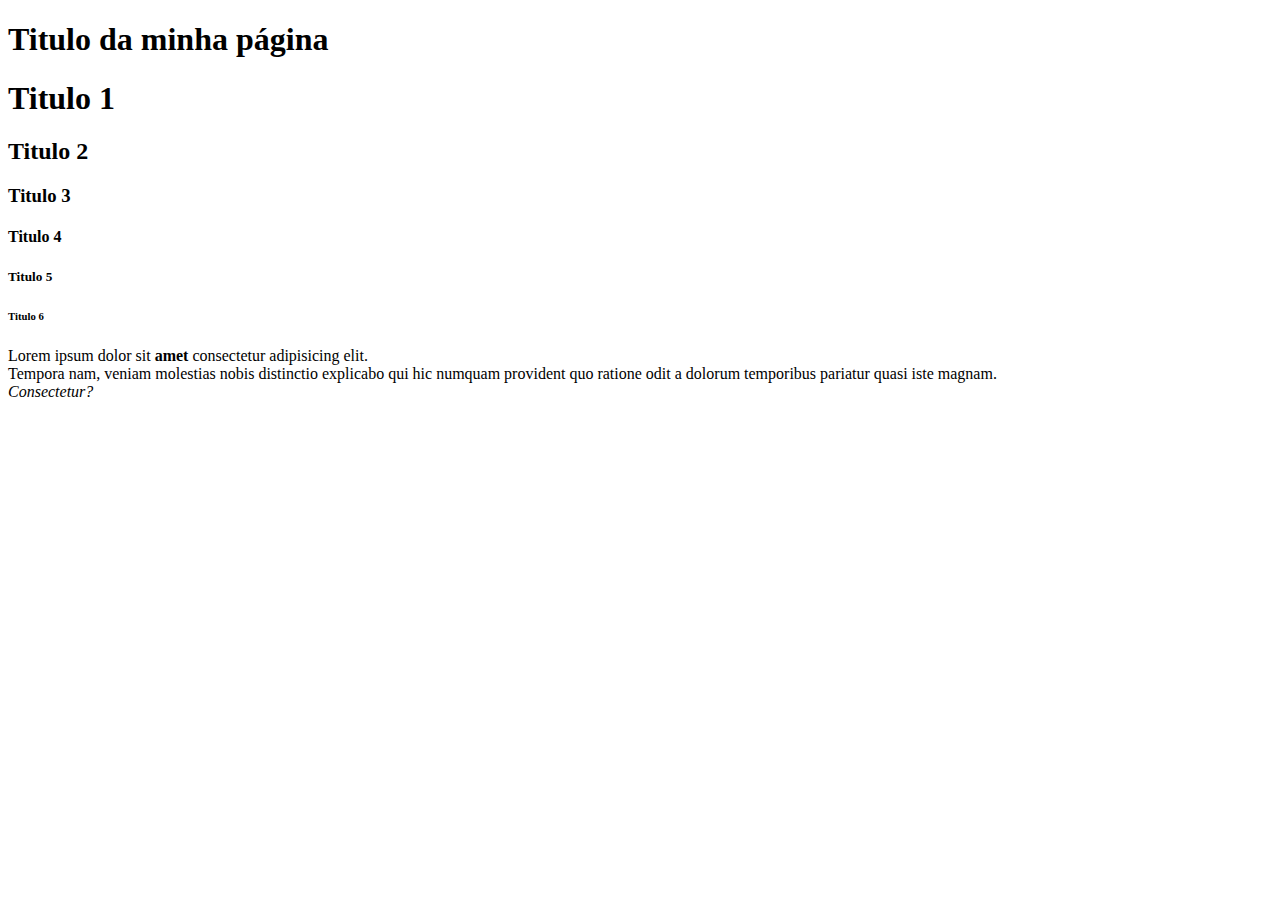
<file: aulaHtml1/index.html>
<!DOCTYPE html>
<html lang="pt-BR">
<head>
    <meta charset="UTF-8">
    <meta http-equiv="X-UA-Compatible" content="IE=edge">
    <meta name="viewport" content="width=device-width, initial-scale=1.0">
    <title> Aula HTML - Introdução </title>
</head>
<body>

    <h1>Titulo da minha página</h1>
    <p class="titulo" id="titulopagina"></p>
    
    <h1>Titulo 1</h1>
    <h2>Titulo 2</h2>
    <h3>Titulo 3</h3>
    <h4>Titulo 4</h4>
    <h5>Titulo 5</h5>
    <h6>Titulo 6</h6>

    <p>
    Lorem ipsum dolor sit <b>amet</b> consectetur adipisicing elit. <br/>
    Tempora nam, veniam molestias nobis distinctio explicabo qui hic numquam provident quo ratione odit a dolorum temporibus pariatur quasi iste magnam.<br/>
    <i>Consectetur?</i>
    </p>

</body>

<script>
    var titulo = document.getElementById("titulopagina") = "Minha pagina";
</script>

</html>
</file>
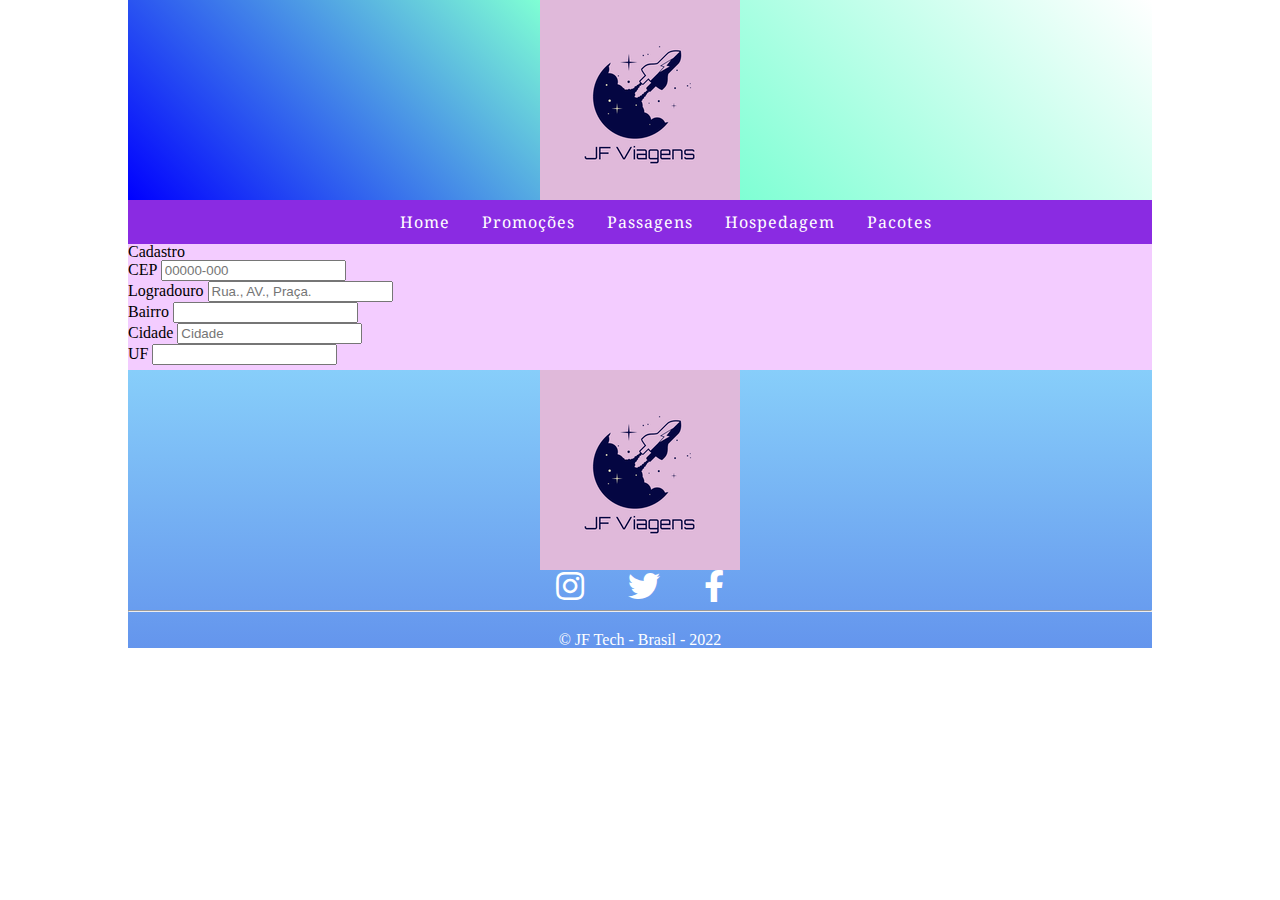
<file: aulaHtml1/cadastro.html>
<!DOCTYPE html>
<html>
<head>
    <meta charset="UTF-8"/>
    <meta http-equiv="X-UA-Compatible" content="IE=edge"/>
    <meta name="viewport" content="width=device-width, initial-scale=1.0"/>
    
    <link rel="stylesheet" href="css/normalize.css"/>
    <link rel="stylesheet" href="css/style.css"/>
    <link rel="stylesheet" href="font/fontawesome-free-5.15.4-web/css/all.min.css"/>
    <link rel="stylesheet" href="https://fonts.googleapis.com/css?family=Barlow|Noto Serif"/>

    <script src="https://ajax.googleapis.com/ajax/libs/jquery/3.6.0/jquery.min.js"></script>

    <script src="https://code.jquery.com/jquery-3.6.0.js" integrity="sha256-H+K7U5CnXl1h5ywQfKtSj8PCmoN9aaq30gDh27Xc0jk=" crossorigin="anonymous"></script>
    <!--<script src="js/cepjquery.js"></script>-->
    <!--<script src="js/cepajax.js"></script>-->

    
    <title>Cadastro</title>
</head>
<body>

    <div class="container">
        <header class="header">
            <img class="logo" src="img/logo.png" alt="JFM Viagens" />
        </header>
        <nav class="nav-bar">
            <ul>
                <li><a href="#">Home</a></li>
                <li><a href="#">Promoções</a></li>
                <li><a href="passagens.html">Passagens</a></li>
                <li><a href="hospedagem.html">Hospedagem</a></li>
                <li><a href="#">Pacotes</a></li>
            </ul>

        </nav>

        <h1>Cadastro</h1>
        <form>
            <div class="form-group">
                <label for="cep">CEP</label>
                <input type="text" class="form-control" id="cep" placeholder="00000-000" maxlength="9"></input>
            </div>
            <div class="form-group">
                <label for="logradouro">Logradouro</label>
                <input type="text" class="form-control" id="logradouro" placeholder="Rua., AV., Praça."></input>
            </div>
            <div class="form-group">
                <label for="bairro">Bairro</label>
                <input type="text" class="form-control" id="bairro" ></input>
            </div>
            <div class="form-group">
                <label for="localidade">Cidade</label>
                <input type="text" class="form-control" id="localidade"  placeholder="Cidade"></input>
            </div>
            <div class="form-group">
                <label for="uf">UF</label>
                <input type="text" class="form-control" id="uf" ></input>
            </div>
        </form>

        <footer class="footer">
                <img class="logo" src="img/logo.png" alt="JFM Viagens"/>
                <ul>
                    <li><a href="#"><i class="fab fa-instagram fa-2x"></i></a></li>
                    <li><a href="#"><i class="fab fa-twitter fa-2x"></i></a></li>
                    <li><a href="#"><i class="fab fa-facebook-f fa-2x"></i></a></li>
                  </ul>  
            <hr>
            <p class="creditos">
                &copy; JF Tech - Brasil - 2022
            </p>
            </footer>
    </div>

<script>
    const cep = document.querySelector("#cep");

const showData = (result)=>{
    for(const campo in result){
        if(document.querySelector("#"+campo)){
            document.querySelector("#"+campo).value = result[campo]
        }
    }
}




cep.addEventListener("blur", (e) => {
    let search = cep.value.replace("-", "") // remove o - do cep

    const options = {
        method: 'GET', //verbo protocolo HTTP
        mode: 'cors', //  solicitar acesso vindo de servidor diferente
        cache: 'default'
    }

    fetch(`https://viacep.com.br/ws/${search}/json`, options)
        .then(response => {
            response.json()
            .then(data => showData(data))
        })
        .catch(e=> console.log('Deu erro'+e.message))

})
</script>
</body>
</html>
</file>
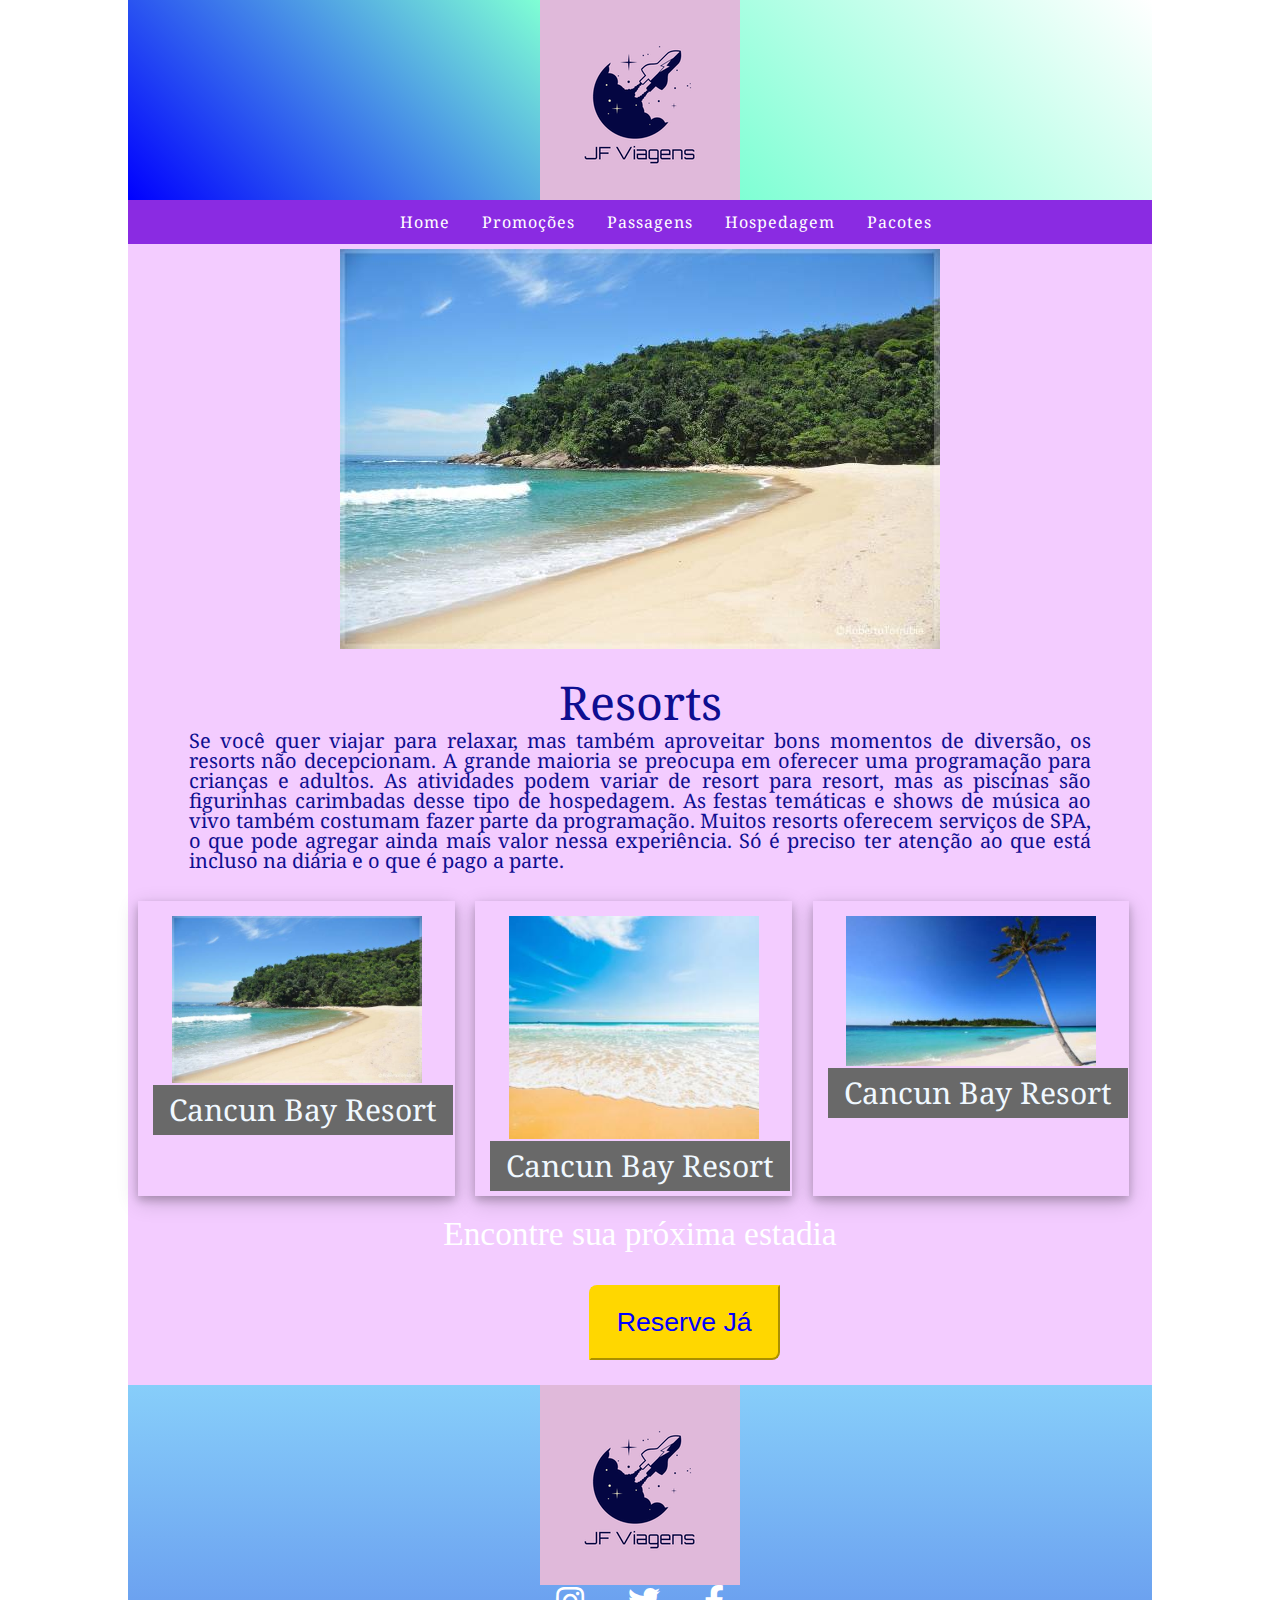
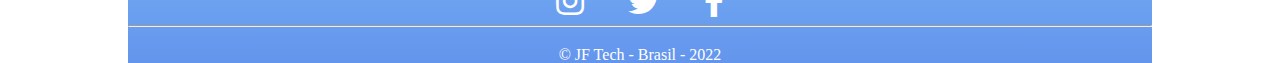
<file: aulaHtml1/hospedagem.html>
<!DOCTYPE html>
<html>
<head>
    <meta charset="UTF-8"/>
    <meta http-equiv="X-UA-Compatible" content="IE=edge"/>
    <meta name="viewport" content="width=device-width, initial-scale=1.0"/>
    
    <link rel="stylesheet" href="css/normalize.css"/>
    <link rel="stylesheet" href="css/style.css"/>
    <link rel="stylesheet" href="font/fontawesome-free-5.15.4-web/css/all.min.css"/>
    <link rel="stylesheet" href="https://fonts.googleapis.com/css?family=Barlow|Noto Serif"/>

    <title>Hospedagem</title>
</head>
<body>

    <div class="container">
        <header class="header">
            <img class="logo" src="img/logo.png" alt="JFM Viagens" />
        </header>
        <nav class="nav-bar">
            <ul>
                <li><a href="#">Home</a></li>
                <li><a href="#">Promoções</a></li>
                <li><a href="passagens.html">Passagens</a></li>
                <li><a href="hospedagem.html">Hospedagem</a></li>
                <li><a href="#">Pacotes</a></li>
            </ul>

        </nav>

        <section class="banner">
        <img src="img/R.jpg" alt="Banner Cancun"/>
    
        </section>

        <section class="resorts">
            <header>Resorts</header>
            <article>
                <p>Se você quer viajar para relaxar, mas também aproveitar bons momentos de diversão, 
                    os resorts não decepcionam. A grande maioria se preocupa em oferecer uma programação 
                    para crianças e adultos. As atividades podem variar de resort para resort, mas as piscinas 
                    são figurinhas carimbadas desse tipo de hospedagem. As festas temáticas e shows de música 
                    ao vivo também costumam fazer parte da programação. Muitos resorts oferecem serviços de SPA, 
                    o que pode agregar ainda mais valor nessa experiência. Só é preciso ter atenção ao que está 
                    incluso na diária e o que é pago a parte.
                </p>
            </article>
        </section>
        <div>
        <!-- divisão da linha -->
        <div class="row">
        <!-- divisão da coluna 1 -->
        <div class="column">
            <img class="img-card" src="img/R.jpg" alt="Cancun by resort"/>
            <div class="banner-card">
                <a href="#">Cancun Bay Resort</a>
            </div>
        </div>    
        <!-- divisão da coluna 2 -->
        <div class="column">
            <img class="img-card" src="img/huhuh.jpg" alt="Cancun by resort"/>
            <div class="banner-card">
                <a href="#">Cancun Bay Resort</a>
            </div>
        </div>
        <!-- divisão da coluna 3 -->
        <div class="column">
            <img class="img-card" src="img/Praia.jpg" alt="Cancun by resort"/>
            <div class="banner-card">
                <a href="#">Cancun Bay Resort</a>
            </div>
        </div>
        </div>
        </div>
        <section class="reserva">
            <h3>Encontre sua próxima estadia</h3>
            <button type="button">
                <a href="reserva.html">Reserve Já</a>
            </button>
        </section>
        <footer class="footer">
                <img class="logo" src="img/logo.png" alt="JFM Viagens"/>
                <ul>
                    <li><a href="#"><i class="fab fa-instagram fa-2x"></i></a></li>
                    <li><a href="#"><i class="fab fa-twitter fa-2x"></i></a></li>
                    <li><a href="#"><i class="fab fa-facebook-f fa-2x"></i></a></li>
                  </ul>  
            <hr>
            <p class="creditos">
                &copy; JF Tech - Brasil - 2022
            </p>
            </footer>
    </div>
</body>
<Script>
    function abrirNovaJanela(){
    Window.location.href = "reserva.html";
  }
</Script>
</html>
</file>
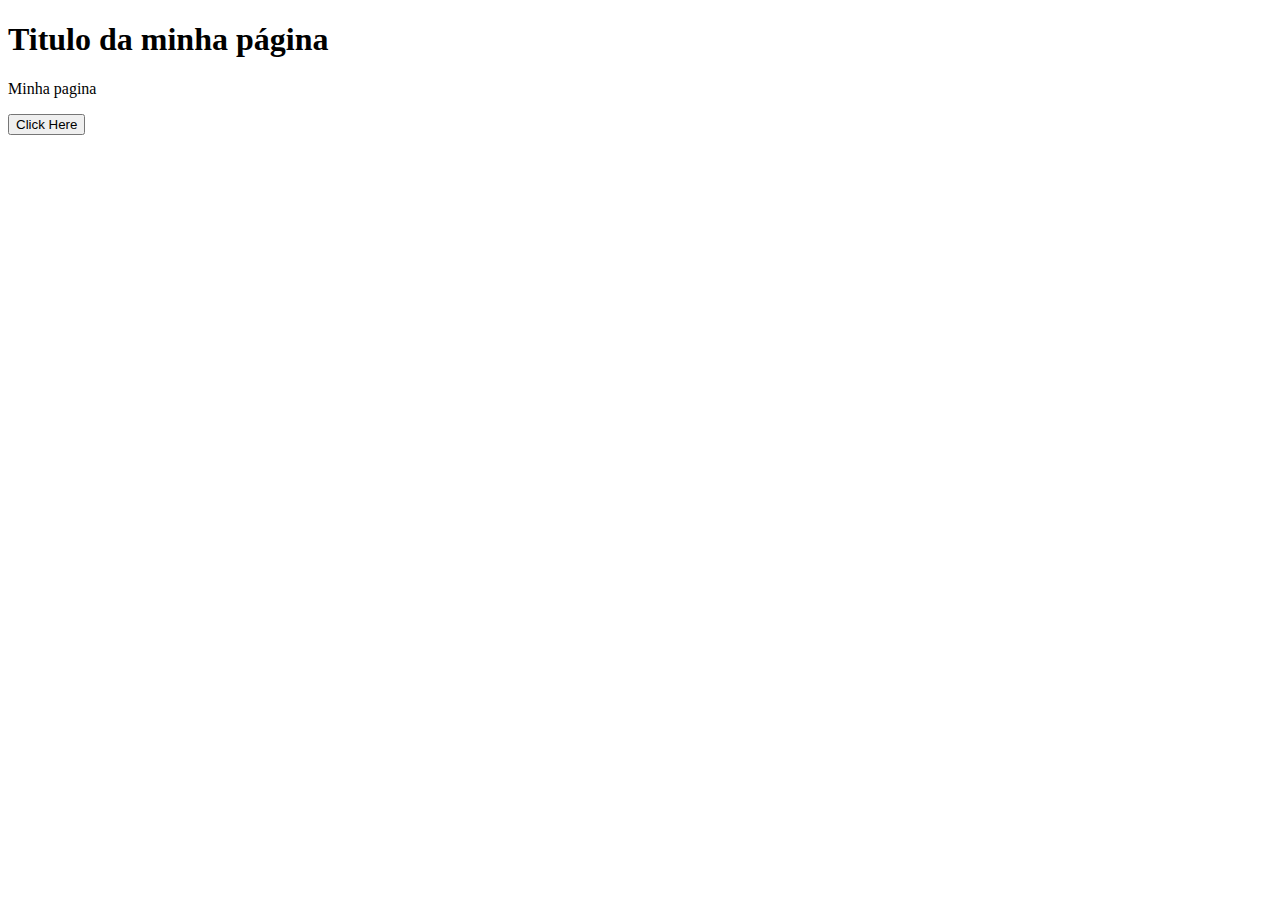
<file: aulaHtml1/javascript.html>
<!DOCTYPE html>
<html lang="pt-BR">
<head>
    <meta charset="UTF-8">
    <meta http-equiv="X-UA-Compatible" content="IE=edge">
    <meta name="viewport" content="width=device-width, initial-scale=1.0">
    <title> Aula HTML - Introdução </title>
</head>
<body>

    <h1>Titulo da minha página</h1>
    <p class="titulo" id="titulopagina"></p>
    
    <button type="button" onclick="abrirNovaJanela()">Click Here</button>
    


</body>

<script>
    var titulo = document.getElementById("titulopagina").innerHTML = "Minha pagina";
alert(titulo);
console.log(titulo);


var data = new Date();  
  console.log(data.getFullYear());
  console.log(data.getMonth());
  console.log(data.getDate());
  console.log(data.getHours());
  console.log(data.getMinutes());
  console.log(data.getTime());
  
  function nome(){
    alert ("ola");
  }

  function outroNome(){
    return titulo;
  }

  function novoNome(texto){
    return texto;
  }

  function maisUmNome(texto){
    alert(texto);
  }

  function abrirNovaJanela(){
    Window.location.href = "reserva.html";
  }


</script>
</html>
</file>
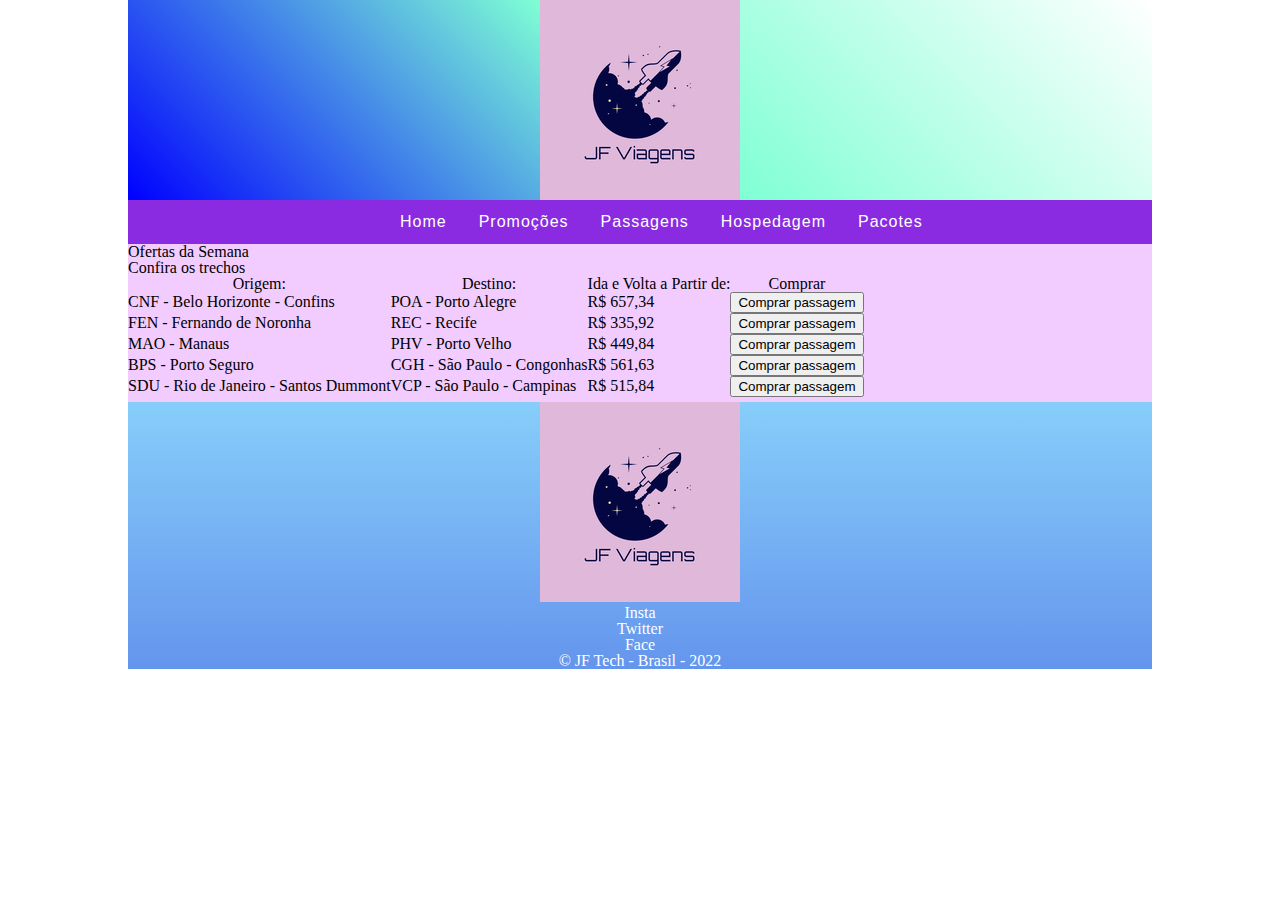
<file: aulaHtml1/passagens.html>
<!DOCTYPE html>
<html>

<head>
    <meta charset="UTF-8">
    <meta http-equiv="X-UA-Compatible" content="IE=edge">
    <meta name="viewport" content="width=device-width, initial-scale=1.0">

    <link rel="stylesheet" href="css/normalize.css">
    <link rel="stylesheet" href="css/style.css">

    <title>Passagens</title>
</head>

<body>

    <div class="container">
        <header class="header">
            <img class="logo" src="img/logo.png" alt="JFM Viagens" />
        </header>
        <nav class="nav-bar">
            <ul>
                <li><a href="#">Home</a></li>
                <li><a href="#">Promoções</a></li>
                <li><a href="passagens.html" target="_blank">Passagens</a></li>
                <li><a href="hospedagem.html">Hospedagem</a></li>
                <li><a href="#">Pacotes</a></li>
            </ul>
        </nav>
        <section>
            <header>Ofertas da Semana</header>
            <h4>Confira os trechos</h4>

            <table>
                <tr>
                    <th>Origem:</th>
                    <th>Destino:</th>
                    <th>Ida e Volta a Partir de:</th>
                    <th>Comprar</th>
                </tr>
                <tr>
                    <td>CNF - Belo Horizonte - Confins </td>
                    <td>POA - Porto Alegre </td>
                    <td>R$ 657,34 </td>
                    <td><button type="button">Comprar passagem</button> </td>
                </tr>
                <tr>
                    <td>FEN - Fernando de Noronha </td>
                    <td>REC - Recife </td>
                    <td>R$ 335,92 </td>
                    <td><button type="button">Comprar passagem</button> </td>
                </tr>
                <tr>
                    <td>MAO - Manaus </td>
                    <td>PHV - Porto Velho </td>
                    <td>R$ 449,84 </td>
                    <td><button type="button">Comprar passagem</button> </td>
                </tr>
                <tr>
                    <td>BPS - Porto Seguro </td>
                    <td>CGH - São Paulo - Congonhas </td>
                    <td>R$ 561,63 </td>
                    <td><button type="button">Comprar passagem</button> </td>
                </tr>
                <tr>
                    <td>SDU - Rio de Janeiro - Santos Dummont </td>
                    <td>VCP - São Paulo - Campinas </td>
                    <td>R$ 515,84 </td>
                    <td><button type="button">Comprar passagem</button> </td>
                </tr>
            </table>
        </section>

        <footer>
            <img src="img/logo.png" alt="JF Viagens" />
            
            <ul>
                <li>Insta</li>
                <li>Twitter</li>
                <li>Face</li>
            </ul>
            <p>
                &copy; JF Tech - Brasil - 2022
            </p>
        </footer>


    </div>

</body>

</html>
</file>
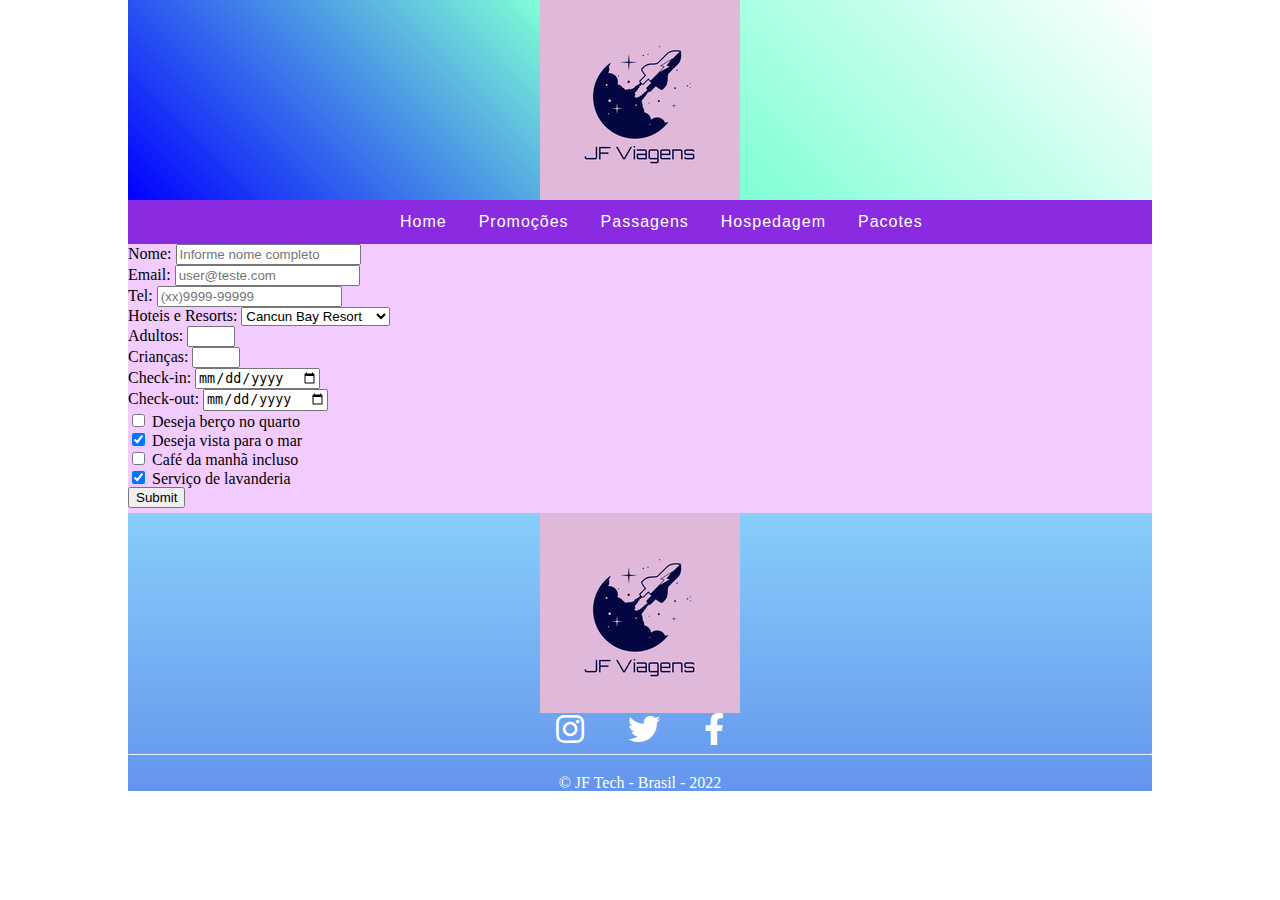
<file: aulaHtml1/reserva.html>
<!DOCTYPE html>
<html>
  <head>
    <meta charset="UTF-8" />
    <meta http-equiv="X-UA-Compatible" content="IE=edge" />
    <meta name="viewport" content="width=device-width, initial-scale=1.0" />

    <link rel="stylesheet" href="css/normalize.css" />
    <link rel="stylesheet" href="css/style.css" />
    <link rel="stylesheet" href="font/fontawesome-free-5.15.4-web/css/all.min.css"/>
    <link rel="stylesheet" href="https://fonts.googleapis.com/css?family=Barlow|Anton"/>

    <!-- CSS only -->
    <link
      href="https://cdn.jsdelivr.net/npm/bootstrap@5.2.0-beta1/dist/css/bootstrap.min.css"
      rel="stylesheet"
      integrity="sha384-0evHe/X+R7YkIZDRvuzKMRqM+OrBnVFBL6DOitfPri4tjfHxaWutUpFmBp4vmVor"
      crossorigin="anonymous"
    />
    <!-- JavaScript Bundle with Popper -->
    <script
      src="https://cdn.jsdelivr.net/npm/bootstrap@5.2.0-beta1/dist/js/bootstrap.bundle.min.js"
      integrity="sha384-pprn3073KE6tl6bjs2QrFaJGz5/SUsLqktiwsUTF55Jfv3qYSDhgCecCxMW52nD2"
      crossorigin="anonymous"
    ></script>

    <title>Hospedagem</title>
  </head>

  <body>
    <div class="container">
      <header class="header">
        <img class="logo" src="img/logo.png" alt="FGA Viagens" />
      </header>

      <nav class="nav-bar">
        <ul>
          <li><a href="#">Home</a></li>
          <li><a href="#">Promoções</a></li>
          <li><a href="passagens.html">Passagens</a></li>
          <li><a href="hospedagem.html">Hospedagem</a></li>
          <li><a href="#">Pacotes</a></li>
        </ul>
      </nav>

      <section>
        <form
          name="reserva"
          method="post"
          enctype="multipart/form-data"
          action="#"
        >
          <div class="row mt-1 mb-3">
            <div class="col">
              <label for="nome">Nome:</label>
              <input
                type="text"
                id="nome"
                class="form-text form-control"
                required
                maxlength="35"
                placeholder="Informe nome completo"
              />
            </div>
            <div class="col">
              <label for="email">Email:</label>
              <input
                type="email"
                id="email"
                class="form-text form-control"
                required
                maxlength="100"
                placeholder="user@teste.com"
              />
            </div>
            <div class="col">
              <label for="tel">Tel:</label>
              <input
                type="tel"
                id="tel"
                class="form-text form-control"
                required
                maxlength="15"
                placeholder="(xx)9999-99999"
              />
            </div>
          </div>
          <div class="row mb-3">
            <div class="col">
              <label for="hoteis">Hoteis e Resorts:</label>
              <select
                id="hoteis"
                name="hoteis"
                class="form-control form-select"
              >
                <option value="Cancun Bay">Cancun Bay Resort</option>
                <option value="Coral Beach">Coral Beach Resort</option>
                <option value="Haven Riviera">Haven Riviera Resort</option>
              </select>
            </div>
            <div class="col">
              <label for="adultos">Adultos:</label>
              <input
                type="number"
                id="adultos"
                name="adultos"
                min="1"
                max="6"
                class="form-control"
              />
            </div>
            <div class="col">
              <label for="crianças">Crianças:</label>

              <input
                type="number"
                id="crianças"
                name="crianças"
                min="1"
                max="3"
                class="form-control"
              />
            </div>
          </div>
          <div class="row">
            <div class="col-4">
              <label for="checkin"> Check-in: </label>
              <input
                type="date"
                name="checkin"
                id="checkin"
                class="form-control"
              />
            </div>
            <div class="col-4">
              <label for="checkout"> Check-out: </label>
              <input
                type="date"
                name="checkout"
                id="checkout"
                class="form-control"
              />
            </div>

            <div class="col-4 d-flex flex-column">
              <div class="form-check form-switch">
                <input
                  class="form-check-input"
                  type="checkbox"
                  role="switch"
                  id="flexSwitchCheckQuarto"
                />
                <label class="form-check-label" for="flexSwitchCheckQuarto"
                  >Deseja berço no quarto</label
                >
              </div>
              <div class="form-check form-switch">
                <input
                  class="form-check-input"
                  type="checkbox"
                  role="switch"
                  id="flexSwitchCheckMar"
                  checked
                />
                <label class="form-check-label" for="flexSwitchCheckMar"
                  >Deseja vista para o mar</label
                >
              </div>

              <div class="form-check form-switch">
                <input
                  class="form-check-input"
                  type="checkbox"
                  role="switch"
                  id="flexSwitchCheckCafe"
                />
                <label class="form-check-label" for="flexSwitchCheckCafe"
                  >Café da manhã incluso</label
                >
              </div>
              <div class="form-check form-switch">
                <input
                  class="form-check-input"
                  type="checkbox"
                  role="switch"
                  id="flexSwitchCheckLavanderia"
                  checked
                />
                <label class="form-check-label" for="flexSwitchCheckLavanderia"
                  >Serviço de lavanderia</label
                >
              </div>
            </div>
          </div>
          <div class="row">
            <div class="col d-flex align-items-end">
              <input type="submit" id="enviar" class="btn btn-primary" />
            </div>
          </div>
        </form>
      </section>

      <footer class="footer mt-5">
        <img class="logo" src="img/logo.png" alt="JF Viagens" />

        <ul>
          <li>
            <a href="#"><i class="fab fa-instagram fa-2x"></i></a>
          </li>
          <li>
            <a href="#"><i class="fab fa-twitter fa-2x"></i></a>
          </li>
          <li>
            <a href="#"><i class="fab fa-facebook-f fa-2x"></i></a>
          </li>
        </ul>
        <hr />
        <p class="creditos">&copy; JF Tech - Brasil - 2022</p>
      </footer>
    </div>
  </body>
</html>
</file>
<file: aulaHtml1/css/style.css>
.container{
    background-color: 	#f3ccff;
    width: 80%;
    margin-left: 10%;
    margin-right: 100%;
    /*background-image: url(../img/huhuh.jpg);
    background-repeat: no-repeat;
    background-position: right bottom;

    background-image: linear-gradient(45deg, blue, aquamarine, white);*/
}

.logo{
    display: block;
    margin-left: auto;
    margin-right: auto;

}
/*cabeçalho*/
.header{
    background-image: linear-gradient(45deg, blue, aquamarine, white);
}
/*Menu inicio da tela*/
.nav-bar li{
    float: left;
    text-align: center;
    letter-spacing: 1px;
}

.nav-bar ul{
    list-style-type: none;
    overflow: hidden;
    padding-left: 25%;
    background-color: blueviolet;
    font-family: "Noto Serif", sans-serif;
    /*margin: 0px;
    padding: 0px;*/
}

.nav-bar li a{
    color: white;
    text-decoration: none;
    padding: 14px 16px;
    display: block;
}

.nav-bar li a:hover{
background-color:mediumaquamarine;
color: blue;
}

.banner img{
    display: block;
    margin-left:auto;
    margin-right: auto;
    padding-top: 5px;
}

.resorts{
    margin-top: 25px;
    padding: 5px;
    font-family: "Noto Serif", sans-serif;
}

.resorts header{
    text-align: center;
    color: rgb(14, 14, 145);
    font-size: 35pt;
}

.resorts article{
    width: 90%;
    display: block;
    margin-left: auto;
    margin-right: auto;
}

.resorts p{
    padding: 5px;
    text-align: justify;
    color: rgb(14, 14, 145);
    font-size: 15pt;
}

.column {
    float: left;
    width: 28%;
    padding: 15px;
    height: 265px;
    margin: 2% 1% 2% 1%;
    box-shadow: 0 4px 8px 0 rgba(0, 0, 0, 0.2), 0 6px 20px 0 rgba(0, 0, 0, 0.19);
}

.img-card{
    display: block;
    margin-left: auto;
    margin-right: auto;
    width: 250px;
}

.banner-card{
    width: 300px;
    margin-left: auto;
    margin-right: auto;
    margin-top: 2px;
    text-align: center;
    background-color: dimgray;
    font-family: "Noto Serif", sans-serif;
}

.banner-card a{
    display: block;
    padding: 10px;
    text-decoration: none;
    color: aliceblue;
    font-size: 30px;
}

* reserva */
.reserva{
    background-image: linear-gradient(RoyalBlue, LightSkyBlue);
    height: 250px;
}
.reserva h3{
    text-align: center;
    font-size: 25pt;
    color: white;
    padding: 35px 0;
}
.reserva button{
    background-color: gold;
    padding: 20px 26px;
    color: blue;
    font-size: 20pt;
    border-color: gold;
    border-radius: 8px 0;
    margin-bottom: 20px;
    margin-left: 45%;
}
.reserva button a{
   text-decoration: none;
   color: blue;
}
.reserva button a:hover{
    background-color: blue;
    color:white;
 }
 
 /* rodape da página*/

 footer{
    background-image: linear-gradient(LightSkyBlue, CornflowerBlue);
    margin-top: 5px;  
    color: white;
    text-align: center;
   }
.footer li{
    margin-left: auto;
    margin-right: auto;
    display: inline-block;
}
.footer ul{
  
    list-style-type: none;
    overflow: hidden;
}
.footer li a{
    color:white;
    text-decoration: none;
    padding: 24px 20px;
  }
.footer li a:hover{
    color:blue;
}
.creditos{
    margin-top: 2%;
}
</file>
